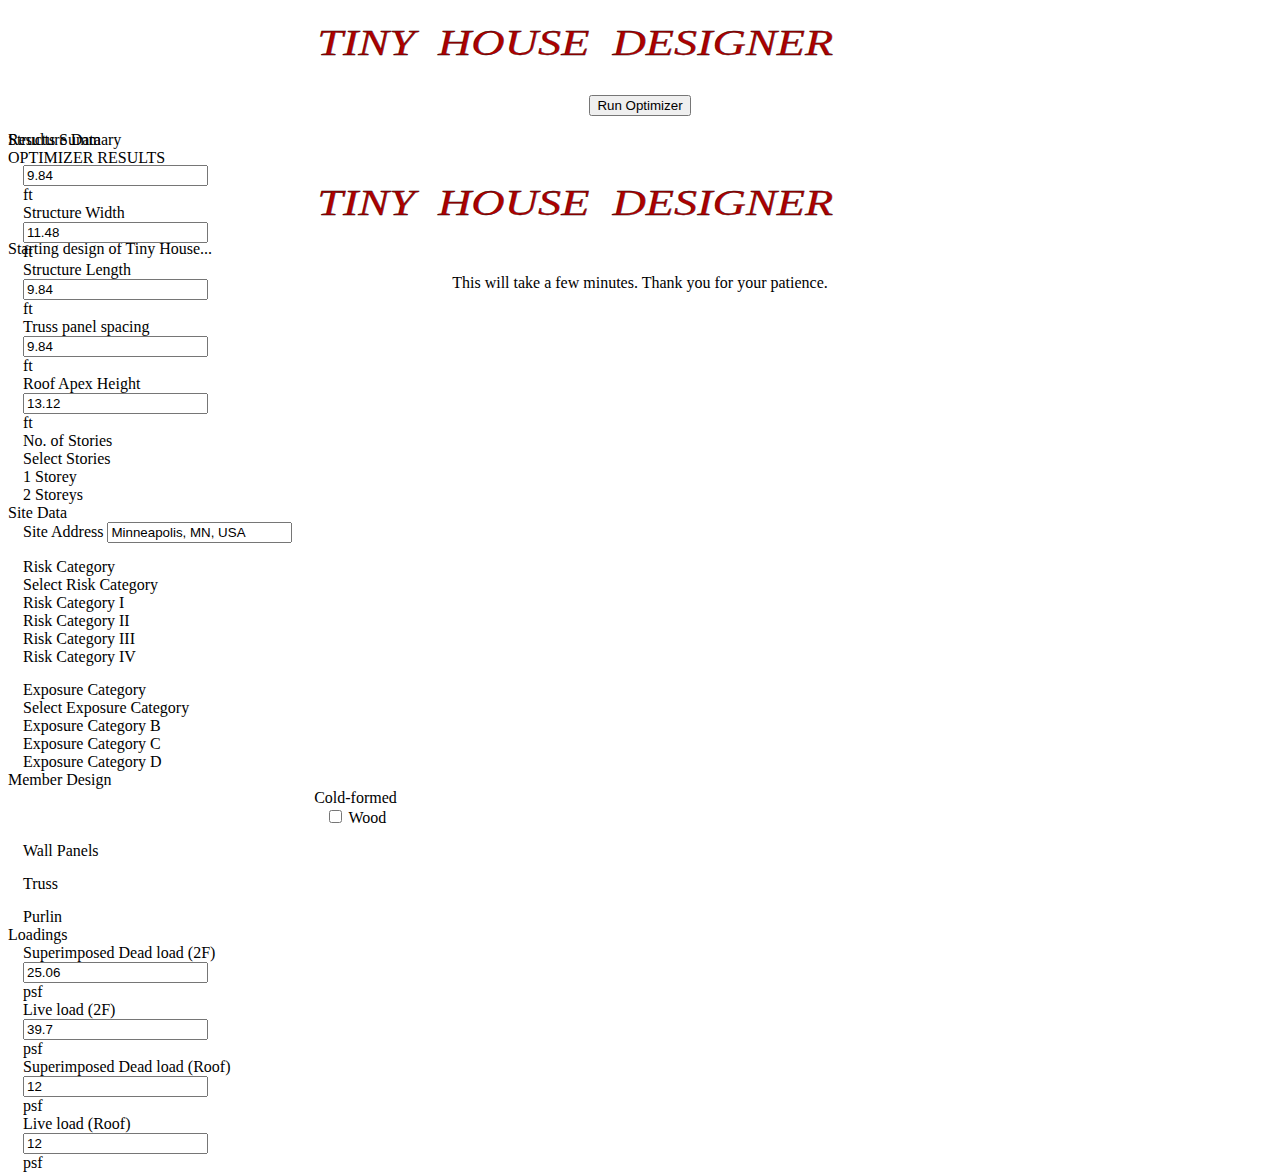
<file: index.html>
<!DOCTYPE html>
<html>

<head>

	<!-- Standard Meta, needed for mobile-->
	<!-- <meta charset="utf-8" />
	<meta http-equiv="X-UA-Compatible" content="IE=edge,chrome=1" />
	<meta name="viewport" content="width=device-width, initial-scale=1.0, maximum-scale=1.0"> -->

	<!-- JQuery -->
	<script src="./resources/jquery-3.6.0.min.js"></script>

	<!-- Semantic UI -->
	<script src="https://dev.skyciv.com/assets/res/semantic/semantic.min.js"></script>
	<link href="https://dev.skyciv.com/assets/res/semantic/semantic.min.css" rel="stylesheet" type="text/css">

	<!-- Include renderer and parametric script when live  -->
	<script src="./resources/skyciv-renderer-dist.js"></script>
	<script src="./resources/skyciv-parametric-dist.js"></script>

	<!--SkyCiv scripts-->
	<script src="https://api.skyciv.com/dist/v3/javascript/skyciv.js"></script>

	<!-- VALIDATOR -->
	<script src="https://api.skyciv.com/dist/v3/javascript/validate.js"></script>

	<!--Custom scripts-->
	<script src="./css/main.css"></script>
	<script src="init.js"></script>
	<script src="index.js"></script>
	<script src="framing.js"></script>
	<script src="analysis.js"></script>
	<script src="reporting.js"></script>
	<script src="general_data.js"></script>

</head>

<body>


	<div class="ui grid">
		<div id="render-window" class="ten wide column">
			<div id="renderer-container" style="height:100vh; float:left;"></div>
		</div>

		<div id="input-window" class="six wide column" id="menu-input">
			<center><img src="svg/logo.svg" class="ui image centered center aligned"
					style=" left: 8vh; margin-bottom: 15px; margin-top: 15px" /></center>
			<center><button id='optimize-button' style=" left: 8vh; margin-bottom: 15px; margin-top: 15px"
					class="huge blue ui button">Run Optimizer</button></center>
			<div id="accordion-ui" class="ui styled accordion input-data"
				style="width: 695px; height: 83vh; position: absolute">

				<div class="title active">
					<i class="dropdown icon"></i>
					Structure Data
				</div>
				<div class="content active">
					<div class="ui form">

						<div class="field" style="padding-left: 15px;">
							<label>
								<p id="label-height">
									<p>
							</label>
							<div class="ui right labeled input">
								<input id="input-height" data-key="input-height" value="9.84">
								<div class="ui basic label">
									<span>ft</span>
								</div>
							</div>
						</div>

						<div class="field" style="padding-left: 15px;">
							<label>Structure Width </label>
							<div class="ui right labeled input">
								<input id="input-width" data-key="input-width" value="11.48">
								<div class="ui basic label">
									<span>ft</span>
								</div>
							</div>
						</div>

						<div class="field" style="padding-left: 15px;">
							<label>Structure Length </label>
							<div class="ui right labeled input">
								<input id="input-length" data-key="input-length" value="9.84">
								<div class="ui basic label">
									<span>ft</span>
								</div>
							</div>
						</div>

						<div class="field" style="padding-left: 15px;">
							<label>Truss panel spacing</label>
							<div class="ui right labeled input">
								<input id="input-truss-panel-spacing" data-key="input-truss-panel-spacing" value="9.84">
								<div class="ui basic label">
									<span>ft</span>
								</div>
							</div>
						</div>

						<div class="field" style="padding-left: 15px;">
							<label>Roof Apex Height </label>
							<div class="ui right labeled input">
								<input id="input-truss-height" data-key="input-width" value="13.12">
								<div class="ui basic label">
									<span>ft</span>
								</div>
							</div>
						</div>

						<div class="field" style="padding-left: 15px;">
							<label>No. of Stories</label>
							<div class="ui fluid selection dropdown" id="input-stories">
								<input type="hidden" name="input-stories">
								<i class="dropdown icon"></i>
								<div class="default text">Select Stories</div>
								<div class="menu">
									<div class="item" data-value="1">1 Storey</div>
									<div class="item" data-value="2">2 Storeys</div>
								</div>
							</div>
						</div>

					</div>
				</div>

				<div class="title ">
					<i class="dropdown icon"></i>
					Site Data
				</div>
				<div class="content ">
					<div class="ui form">
						<div class="field" style="padding-left: 15px; ">
							<label>Site Address</label>
							<input id="input-site-address" data-key="input-site-address" value="Minneapolis, MN, USA">
						</div>
					</div>

					<div class="field" style="padding-left: 15px; padding-top: 15px;">
						<label>Risk Category</label>
						<div class="ui fluid selection dropdown" id="input-risk-category">
							<input type="hidden" name="input-risk-category">
							<i class="dropdown icon"></i>
							<div class="default text">Select Risk Category</div>
							<div class="menu">
								<div class="item" data-value="I">Risk Category I</div>
								<div class="item" data-value="II">Risk Category II</div>
								<div class="item" data-value="III">Risk Category III</div>
								<div class="item" data-value="IV">Risk Category IV</div>
							</div>
						</div>
					</div>

					<div class="field " style="padding-left: 15px; padding-top: 15px;">
						<label>Exposure Category</label>
						<div class="ui fluid selection dropdown" id="input-exposure-category">
							<input type="hidden" name="input-exposure-category">
							<i class="dropdown icon"></i>
							<div class="default text">Select Exposure Category</div>
							<div class="menu">
								<div class="item" data-value="B">Exposure Category B</div>
								<div class="item" data-value="C">Exposure Category C</div>
								<div class="item" data-value="D">Exposure Category D</div>
							</div>
						</div>
					</div>

				</div>

				<div class="title">
					<i class="dropdown icon"></i>
					Member Design
				</div>
				<div class="content">
					<div style="text-align:center;">
						<font>Cold-formed </font>
						<div class="ui slider checkbox" id="material-slider">
							<input type="checkbox" name="newsletter">
							<label>Wood </label>
						</div>
					</div>


					<div class="field" style="padding-left: 15px; padding-top: 15px;">
						<label>Wall Panels</label>
						<div id="filter-section"></div>
						<div id="filter-section-b"></div>
					</div>

					<div class="field" style="padding-left: 15px; padding-top: 15px;">
						<label>Truss </label>
						<div id="filter-section-2"></div>
						<div id="filter-section-2b"></div>
					</div>

					<div class="field" style="padding-left: 15px; padding-top: 15px;">
						<label>Purlin </label>
						<div id="filter-section-3"></div>
						<div id="filter-section-3b"></div>
					</div>



				</div>
				<div class="title">
					<i class="dropdown icon"></i>
					Loadings
				</div>
				<div class="content">
					<div class="ui form">

						<div class="field 2nd-floor" style="padding-left: 15px;">
							<label>Superimposed Dead load (2F) </label>
							<div class="ui right labeled input">
								<input id="input-dead-load" value="25.06">
								<div class="ui basic label">
									<span>psf</span>
								</div>
							</div>
						</div>

						<div class="field 2nd-floor" style="padding-left: 15px;">
							<label>Live load (2F)</label>
							<div class="ui right labeled input">
								<input id="input-live-load" value="39.7">
								<div class="ui basic label">
									<span>psf</span>
								</div>
							</div>
						</div>


						<div class="field roof" style="padding-left: 15px;">
							<label>Superimposed Dead load (Roof) </label>
							<div class="ui right labeled input">
								<input id="input-dead-load-roof" value="12">
								<div class="ui basic label">
									<span>psf</span>
								</div>
							</div>
						</div>

						<div class="field roof" style="padding-left: 15px;">
							<label>Live load (Roof)</label>
							<div class="ui right labeled input">
								<input id="input-live-load-roof" value="12">
								<div class="ui basic label">
									<span>psf</span>
								</div>
							</div>
						</div>
					</div>
				</div>
			</div>
		</div>
	</div>

	<!-- <div class="ui modal" id="modal-settings">
		<div class="header">
			Other Parameters
		</div>
		<div class="content">
			<div class="ui progress" id="progress-bar">
				<div class="bar">
					<div class="progress"></div>
				</div>
				<div class="label" id="process-definition">Starting design of Tiny House...</div>

			</div>

			<center>
				<p>This will take a few minutes. Thank you for your patience.</p>
			</center>
		</div>

	</div> -->

	<div class="ui modal" id="modal-results">
		<div class="header">Results Summary</div>
		<div class="content" id="results-content">
			OPTIMIZER RESULTS
		</div>
	</div>


	<div class="ui modal" id="modal-process">
		<div class="header">
			<center><img src="svg/logo.svg" class="ui image centered center aligned"
					style=" left: 8vh; margin-bottom: 15px; margin-top: 15px" /></center>
		</div>
		<div class="content">
			<div class="ui progress" id="progress-bar">
				<div class="bar">
					<div class="progress"></div>
				</div>
				<div class="label" id="process-definition">Starting design of Tiny House...</div>

			</div>

			<center>
				<p>This will take a few minutes. Thank you for your patience.</p>
			</center>

		</div>
		<div id="results-content" class="content"></div>

		<!-- <div class="actions"> -->
			<!-- <div id="result-modal-close-btn" class="ui primary compact button">CLOSE</div> -->
			
		<!-- </div> -->

	</div>

</body>

</html>
</file>
